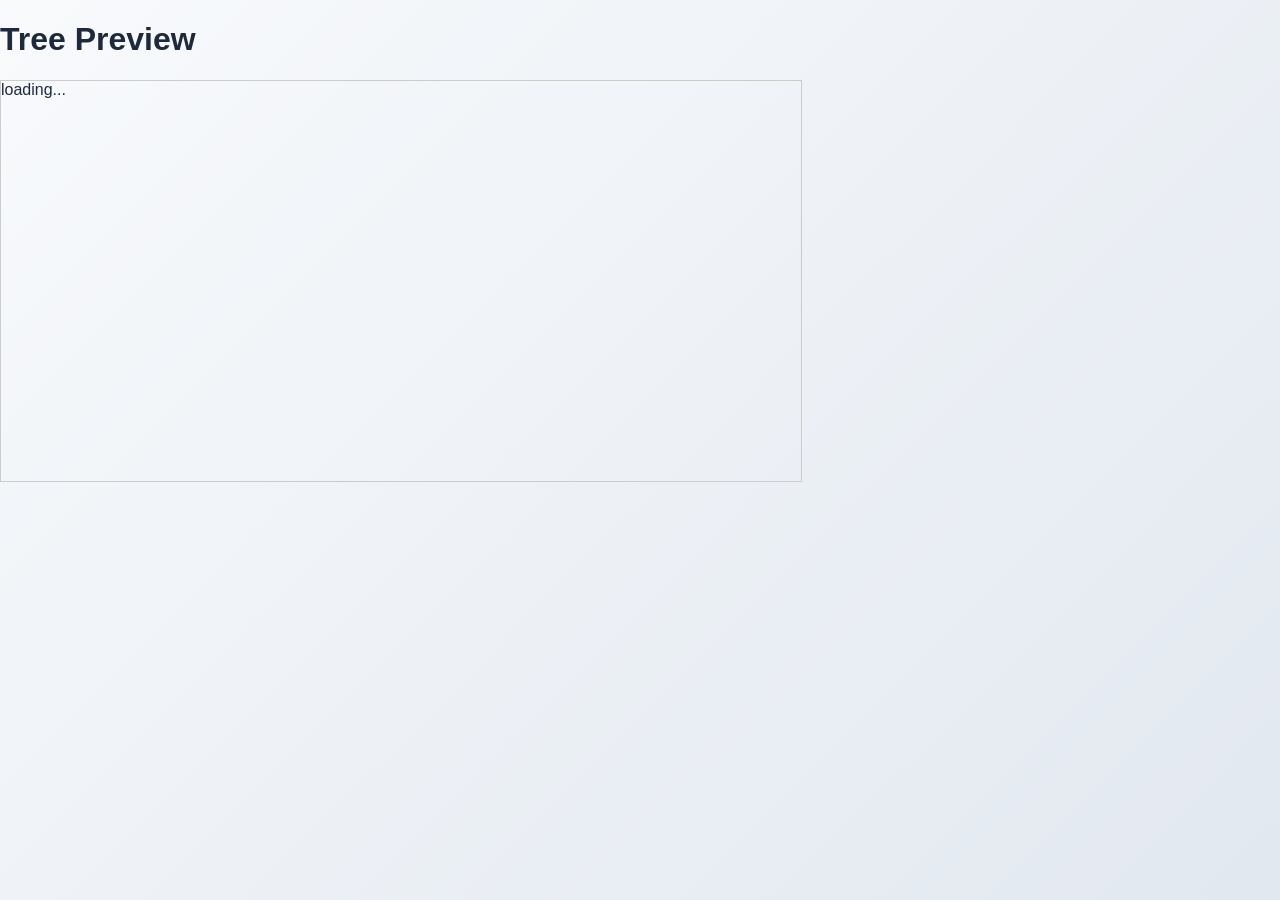
<file: preview_tree.html>
<!doctype html>
<html lang="en">
<head>
  <meta charset="utf-8">
  <title>Tree Preview</title>
  <script src="https://d3js.org/d3.v7.min.js"></script>
  <link rel="stylesheet" href="static/styles.css">
</head>
<body>
  <h1>Tree Preview</h1>
  <div id="tree-container" style="width:800px;height:400px;border:1px solid #ccc;">
    <div id="tree"></div>
    <div id="loading">loading...</div>
  </div>
  <script id="ast-data" type="application/json">{
    "name": "paper",
    "children": [
      { "name": "header", "children": [{ "name": "Compiler Design" }] },
      { "name": "questions", "children": [
        { "name": "Q1: Define compiler" },
        { "name": "Q2: Explain phases" },
        { "name": "Q3: Construct DFA" },
        { "name": "Q4: Parsing techniques" },
        { "name": "Q5: Tokens" },
        { "name": "Q6: Design compiler" }
      ] }
    ]
  }</script>
  <script src="static/scripts.js"></script>
  <script>
    // initialize tree renderer
    (function(){
      const astElem = document.getElementById('ast-data');
      try{ const raw = astElem.textContent; console.log('RAW AST', raw && raw.slice(0,200)); } catch(e){}
      // call the dashboard's DOMContentLoaded handlers manually
      document.dispatchEvent(new Event('DOMContentLoaded'));
    })();
  </script>
</body>
</html>
</file>
<file: static/styles.css>
/* ======= GENERAL THEME ======= */
body {
    font-family: 'Inter', 'Roboto', sans-serif;
    background: linear-gradient(135deg, #f8fafc 0%, #e2e8f0 100%);
    color: #1e293b;
    margin: 0;
    min-height: 100vh;
    display: flex;
    flex-direction: column;
}

/* ======= NAVBAR ======= */
nav {
    background: linear-gradient(90deg, #0f172a, #1e3a8a);
    box-shadow: 0 4px 12px rgba(0, 0, 0, 0.15);
    padding: 1rem 2rem;
    display: flex;
    align-items: center;
    justify-content: space-between;
    color: #ffffff;
    position: sticky;
    top: 0;
    z-index: 50;
}

nav .text-2xl {
    font-weight: 700;
    letter-spacing: 0.5px;
}

nav a {
    color: #e2e8f0;
    transition: color 0.3s ease, border-bottom 0.3s ease;
    padding-bottom: 2px;
}

nav a:hover {
    color: #93c5fd;
    border-bottom: 2px solid #3b82f6;
}

/* ======= HERO SECTION ======= */
main {
    flex: 1;
    padding: 4rem 1rem;
    max-width: 900px;
    margin: auto;
    text-align: center;
}

main h1 {
    font-size: 2.75rem;
    font-weight: 800;
    color: #1e3a8a;
    margin-bottom: 1rem;
}

main p {
    font-size: 1.1rem;
    color: #334155;
    line-height: 1.6;
    margin-bottom: 2.5rem;
}

/* ======= CTA BUTTON ======= */
a[href="/upload"] {
    display: inline-block;
    background: linear-gradient(135deg, #2563eb, #1d4ed8);
    color: #ffffff;
    padding: 0.9rem 2.2rem;
    border-radius: 0.75rem;
    font-weight: 600;
    box-shadow: 0 6px 16px rgba(37, 99, 235, 0.3);
    transition: all 0.3s ease-in-out;
}

a[href="/upload"]:hover {
    background: linear-gradient(135deg, #1d4ed8, #1e40af);
    box-shadow: 0 8px 20px rgba(29, 78, 216, 0.45);
    transform: translateY(-2px);
}

/* ======= FEATURE CARDS ======= */
.grid {
    display: grid;
    gap: 1.5rem;
    grid-template-columns: repeat(auto-fit, minmax(300px, 1fr));
    margin-top: 3rem;
}

.grid div {
    background: #ffffff;
    border: 1px solid #cbd5e1;
    border-radius: 1rem;
    padding: 1.5rem;
    color: #1e293b;
    box-shadow: 0 4px 12px rgba(30, 58, 138, 0.08);
    transition: transform 0.25s ease, box-shadow 0.25s ease;
}

.grid div:hover {
    transform: translateY(-5px);
    box-shadow: 0 8px 20px rgba(37, 99, 235, 0.15);
}

/* ======= FOOTER ======= */
footer {
    background: #0f172a;
    color: #cbd5e1;
    text-align: center;
    padding: 1rem 0;
    font-size: 0.9rem;
    letter-spacing: 0.3px;
    box-shadow: 0 -3px 10px rgba(0, 0, 0, 0.15);
}

/* ======= SCROLLBAR ======= */
::-webkit-scrollbar {
    width: 0.65em;
}
::-webkit-scrollbar-thumb {
    background: #3b82f6;
    border-radius: 10px;
}
::-webkit-scrollbar-thumb:hover {
    background: #2563eb;
}
::-webkit-scrollbar-track {
    background: #e2e8f0;
}

/* ======= MODERN ENHANCEMENTS ======= */
/* Professional gradients and shadows */
.professional-card {
    background: linear-gradient(145deg, #ffffff, #f1f5f9);
    border-radius: 1.5rem;
    box-shadow: 0 10px 30px rgba(0, 0, 0, 0.1);
    transition: all 0.3s ease;
}

.professional-card:hover {
    transform: translateY(-8px);
    box-shadow: 0 20px 40px rgba(0, 0, 0, 0.15);
}

/* Button styles */
.btn-primary {
    background: linear-gradient(135deg, #3b82f6, #1d4ed8);
    color: white;
    padding: 0.75rem 1.5rem;
    border-radius: 0.75rem;
    font-weight: 600;
    transition: all 0.3s ease;
    box-shadow: 0 4px 12px rgba(59, 130, 246, 0.3);
}

.btn-primary:hover {
    background: linear-gradient(135deg, #1d4ed8, #1e40af);
    transform: translateY(-2px);
    box-shadow: 0 6px 16px rgba(29, 78, 216, 0.4);
}

.btn-secondary {
    background: linear-gradient(135deg, #f1f5f9, #e2e8f0);
    color: #475569;
    padding: 0.75rem 1.5rem;
    border-radius: 0.75rem;
    font-weight: 600;
    transition: all 0.3s ease;
    box-shadow: 0 2px 8px rgba(0, 0, 0, 0.1);
}

.btn-secondary:hover {
    background: linear-gradient(135deg, #e2e8f0, #cbd5e1);
    transform: translateY(-1px);
    box-shadow: 0 4px 12px rgba(0, 0, 0, 0.15);
}

/* Form enhancements */
.form-input {
    border: 2px solid #e2e8f0;
    border-radius: 0.75rem;
    padding: 0.75rem;
    transition: border-color 0.3s ease, box-shadow 0.3s ease;
}

.form-input:focus {
    border-color: #3b82f6;
    box-shadow: 0 0 0 3px rgba(59, 130, 246, 0.1);
    outline: none;
}

/* Table styles */
.professional-table {
    border-radius: 1rem;
    overflow: hidden;
    box-shadow: 0 4px 12px rgba(0, 0, 0, 0.1);
}

.professional-table th {
    background: linear-gradient(135deg, #f1f5f9, #e2e8f0);
    color: #374151;
    font-weight: 600;
    padding: 1rem;
    text-align: left;
}

.professional-table td {
    padding: 1rem;
    border-bottom: 1px solid #e2e8f0;
}

/* Animations */
@keyframes fadeIn {
    from { opacity: 0; transform: translateY(20px); }
    to { opacity: 1; transform: translateY(0); }
}

.fade-in {
    animation: fadeIn 0.6s ease-out;
}

/* Responsive design */
@media (max-width: 768px) {
    nav {
        flex-direction: column;
        padding: 1rem;
    }
    main {
        padding: 2rem 1rem;
    }
    main h1 {
        font-size: 2rem;
    }
    .grid {
        grid-template-columns: 1fr;
    }
}

/* Dark mode support (optional) */
@media (prefers-color-scheme: dark) {
    body {
        background: linear-gradient(135deg, #0f172a, #1e293b);
        color: #f1f5f9;
    }
    .professional-card {
        background: linear-gradient(145deg, #1e293b, #334155);
        color: #f1f5f9;
    }
}

/* ======= ICON SIZE FALLBACKS ======= */
/* Some pages use inline SVG icons with Tailwind utility classes (e.g. w-4 h-4).
   If Tailwind utilities are not available or get overridden, these rules ensure
   inline SVG icons in navs, buttons and cards remain a sane, small size. */
nav svg,
.btn-primary svg,
.btn-secondary svg,
button svg,
.professional-card svg,
.tab-btn svg,
.inline-flex svg,
.flex svg,
a svg {
    width: 1rem !important; /* ~16px, matches Tailwind w-4 */
    height: 1rem !important;
    max-width: 1rem !important;
    max-height: 1rem !important;
    vertical-align: middle;
}

/* Allow larger svgs where explicitly intended (e.g., charts or svg containers) */
#tree svg,
.chartjs-render-monitor,
.large-icon svg {
    width: auto !important;
    height: auto !important;
    max-width: none !important;
    max-height: none !important;
}
</file>
